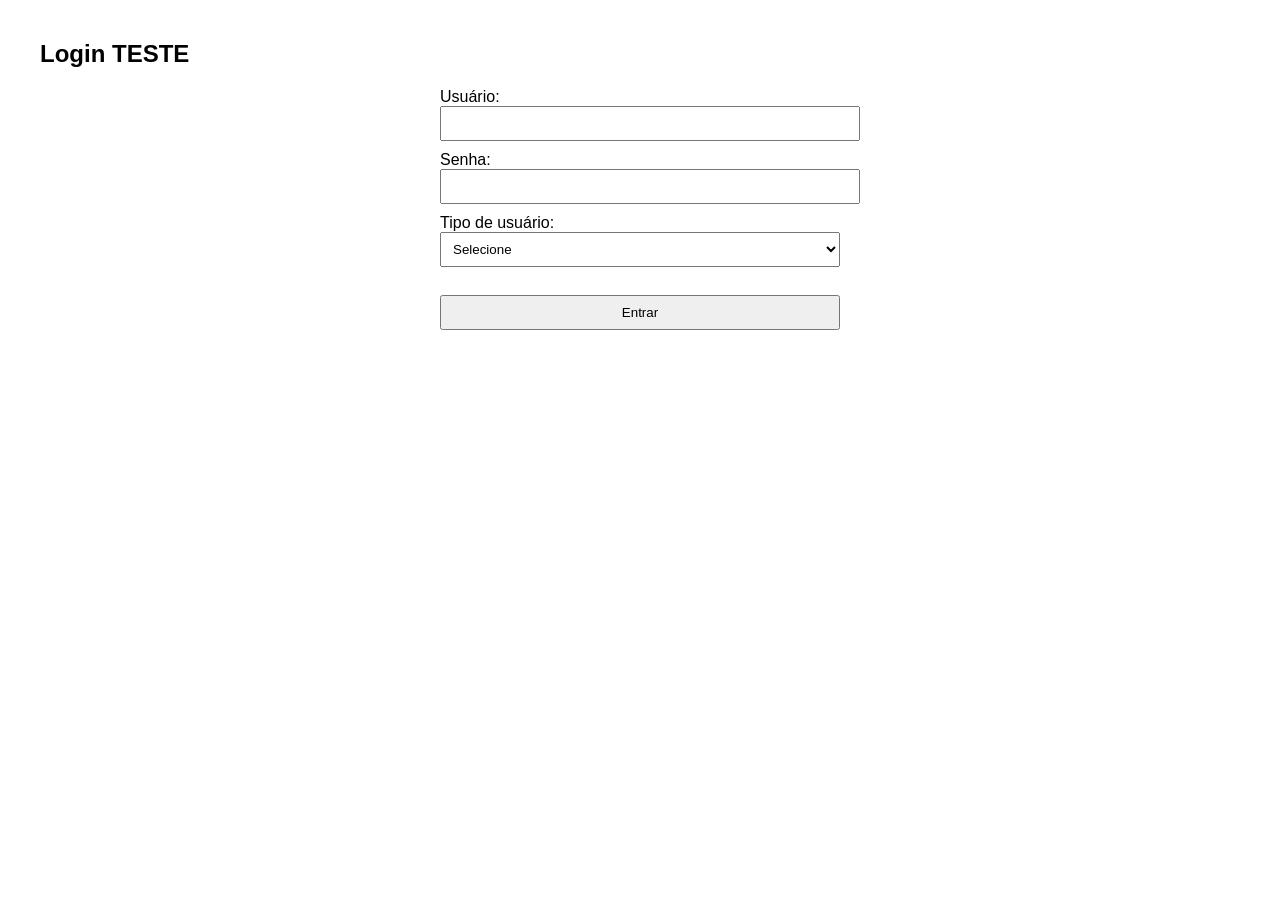
<file: index.html>
<!DOCTYPE html>
<html lang="pt-BR">
<head>
  <meta charset="UTF-8">
  <title>TESTE DE LOGIN</title>
  <link rel="stylesheet" href="style.css">
</head>
<body>
  <h2>Login TESTE</h2>
  <form id="loginForm">
    <label for="usuario">Usuário:</label>
    <input type="text" id="usuario" required><br>

    <label for="senha">Senha:</label>
    <input type="password" id="senha" required><br>

    <label for="tipo">Tipo de usuário:</label>
    <select id="tipo" required>
      <option value="">Selecione</option>
      <option value="receptor">Quem será acionado</option>
      <option value="acionador">Quem aciona</option>
    </select><br><br>

    <button type="submit">Entrar</button>
  </form>

  <script src="script.js"></script>
</body>
</html>
</file>
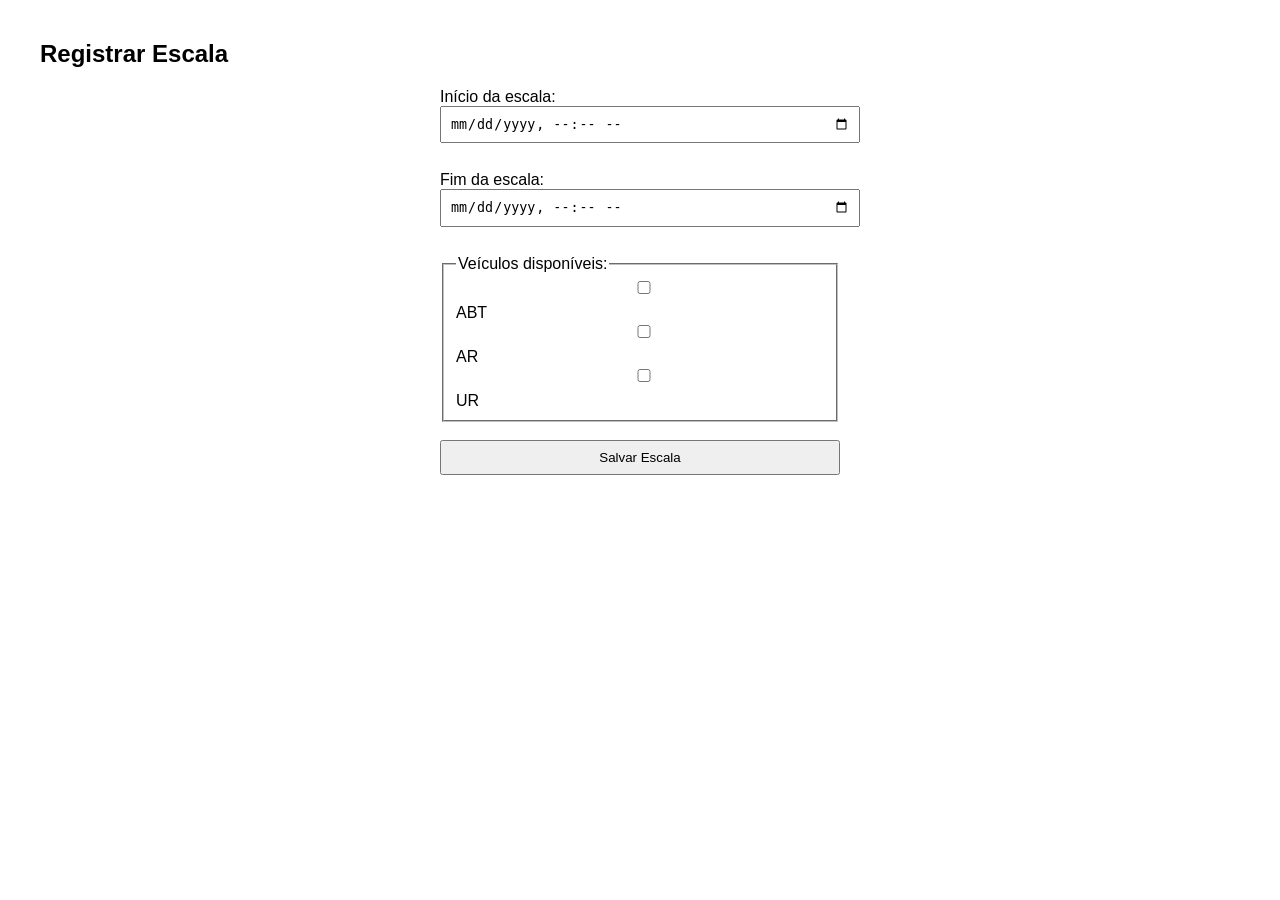
<file: escala.html>
<!DOCTYPE html>
<html lang="pt-BR">
<head>
  <meta charset="UTF-8">
  <title>Registrar Escala</title>
  <link rel="stylesheet" href="style.css">
</head>
<body>
  <h2>Registrar Escala</h2>
  <form id="escalaForm">
    <label>Início da escala:</label>
    <input type="datetime-local" id="inicio"><br><br>

    <label>Fim da escala:</label>
    <input type="datetime-local" id="fim"><br><br>

    <fieldset>
      <legend>Veículos disponíveis:</legend>
      <label><input type="checkbox" name="veiculo" value="ABT"> ABT</label><br>
      <label><input type="checkbox" name="veiculo" value="AR"> AR</label><br>
      <label><input type="checkbox" name="veiculo" value="UR"> UR</label><br>
    </fieldset><br>

    <button type="submit">Salvar Escala</button>
  </form>

  <script>
    document.getElementById("escalaForm").addEventListener("submit", function(e) {
      e.preventDefault();

      const inicio = document.getElementById("inicio").value;
      const fim = document.getElementById("fim").value;
      const veiculos = Array.from(document.querySelectorAll("input[name='veiculo']:checked"))
                            .map(v => v.value);

      const dadosEscala = {
        inicio,
        fim,
        veiculos
      };

      localStorage.setItem("escalaDados", JSON.stringify(dadosEscala));

      window.location.href = "escala_visualizar.html";
    });
  </script>
</body>
</html>
</file>
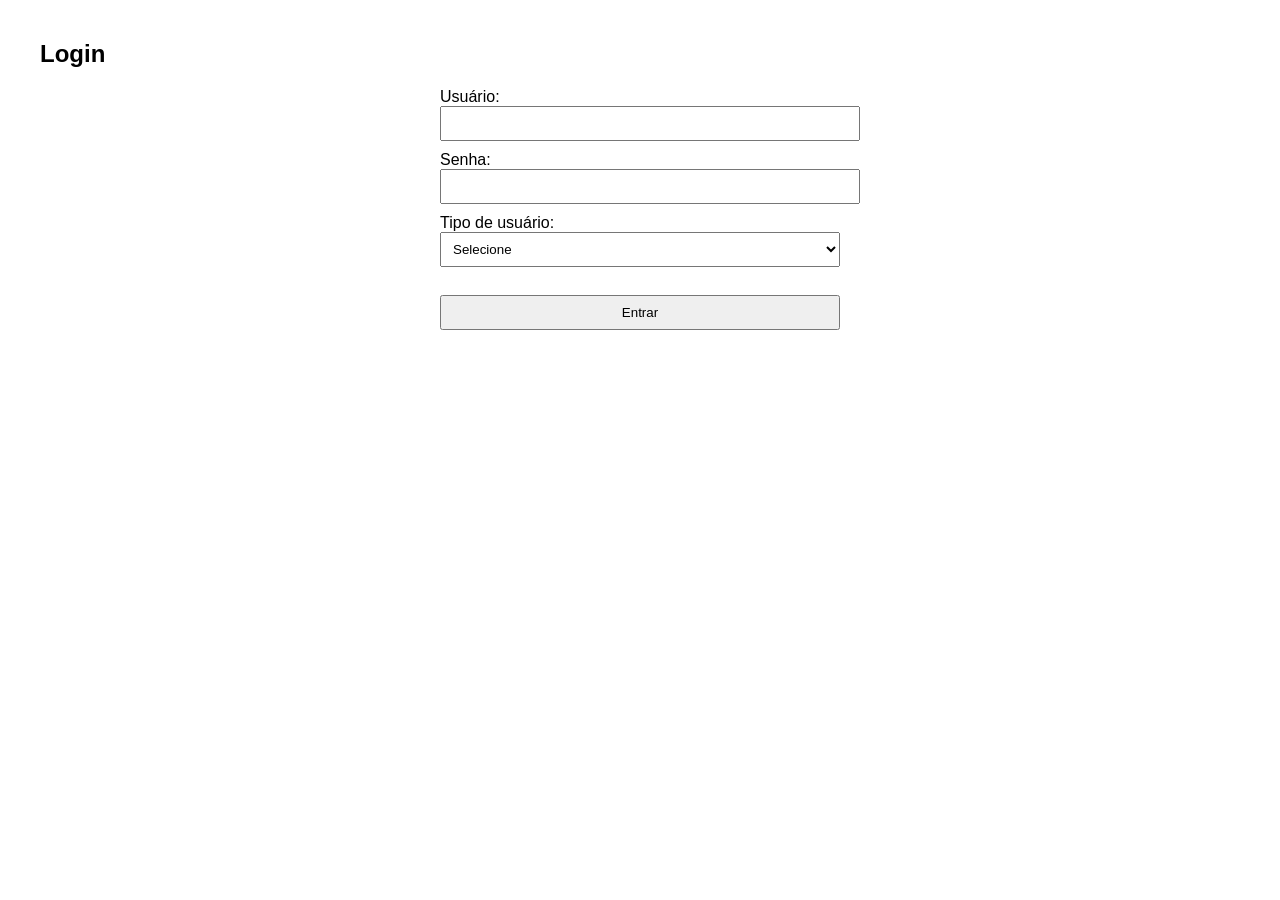
<file: main.html>
<!DOCTYPE html>
<html lang="pt-BR">
<head>
  <meta charset="UTF-8">
  <title>Login</title>
  <link rel="stylesheet" href="style.css">
</head>
<body>
  <h2>Login</h2>
  <form id="loginForm">
    <label for="usuario">Usuário:</label>
    <input type="text" id="usuario" required><br>

    <label for="senha">Senha:</label>
    <input type="password" id="senha" required><br>

    <label for="tipo">Tipo de usuário:</label>
    <select id="tipo" required>
      <option value="">Selecione</option>
      <option value="receptor">Quem será acionado</option>
      <option value="acionador">Quem aciona</option>
    </select><br><br>

    <button type="submit">Entrar</button>
  </form>

  <script src="script.js"></script>
</body>
</html>
</file>
<file: style.css>
body {
  font-family: Arial, sans-serif;
  margin: 40px;
}

form {
  max-width: 400px;
  margin: auto;
}

input, select, button {
  width: 100%;
  margin-bottom: 10px;
  padding: 8px;
}
</file>
